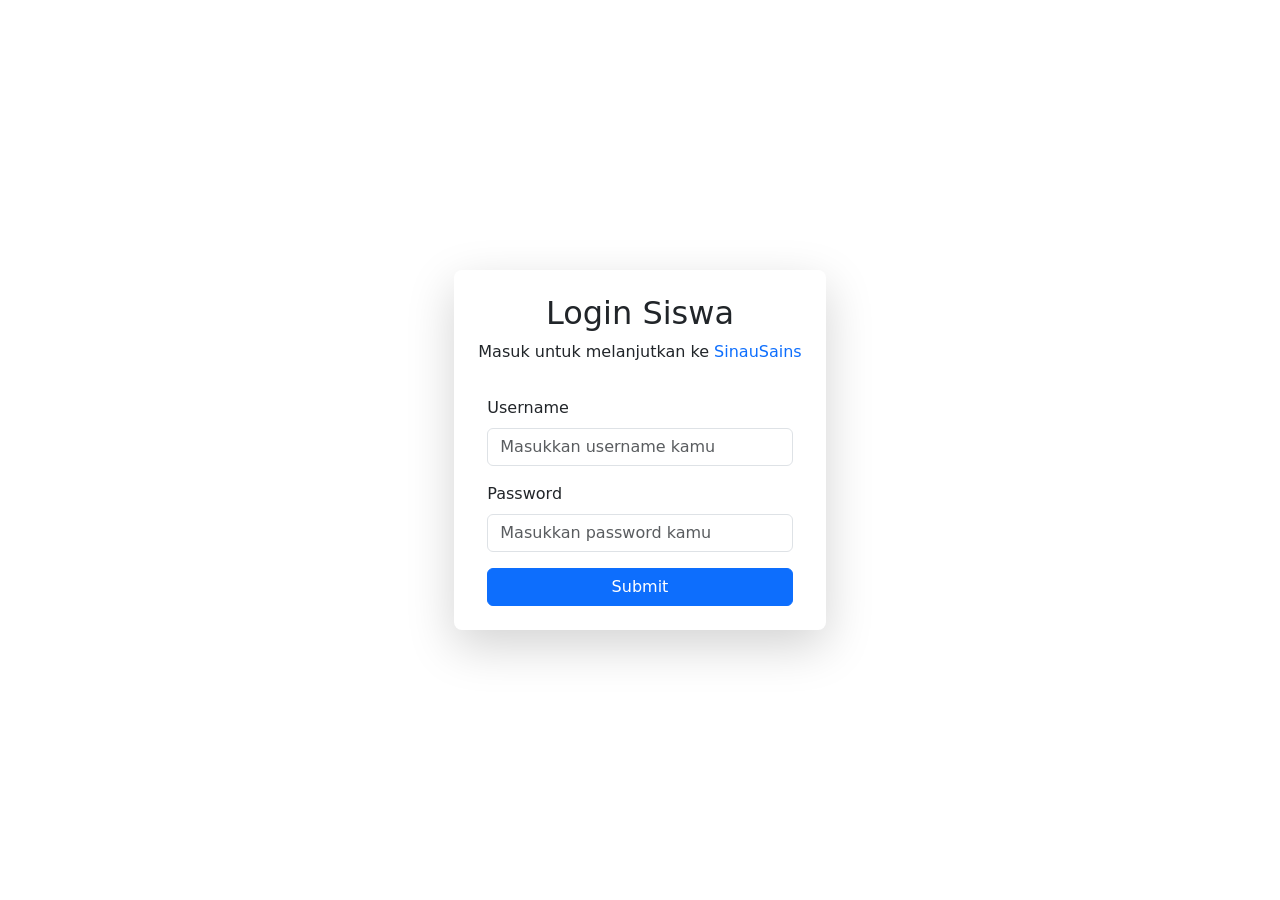
<file: index.html>
<!doctype html>
<html lang="en">

<head>
    <meta charset="utf-8">
    <meta name="viewport" content="width=device-width, initial-scale=1">
    <title>SinauSains | Login</title>
    <link rel="preconnect" href="https://fonts.googleapis.com">
    <link rel="preconnect" href="https://fonts.gstatic.com" crossorigin>
    <link href="https://cdn.jsdelivr.net/npm/bootstrap@5.3.8/dist/css/bootstrap.min.css" rel="stylesheet"
        integrity="sha384-sRIl4kxILFvY47J16cr9ZwB07vP4J8+LH7qKQnuqkuIAvNWLzeN8tE5YBujZqJLB" crossorigin="anonymous">
    <link rel="stylesheet" href="css/style.css">
</head>

<body>
    <main>
        <div class="c container d-flex flex-column justify-content-center align-items-center min-vh-100">
            <div class="d-flex flex-column align-items-center shadow-lg p-4 rounded-3">
                <h1 class="h2">Login Siswa</h1>
                <p>Masuk untuk melanjutkan ke <span class="text-primary">SinauSains</span></p>
                <form class="mt-3">
                    <div class="mb-3">
                        <label for="username" class="form-label">Username</label>
                        <input type="text" class="form-control" id="username" aria-describedby="username"
                            placeholder="Masukkan username kamu">
                        <span id="usernameError"></span>
                    </div>
                    <div class="mb-3">
                        <label for="password" class="form-label">Password</label>
                        <input type="password" class="form-control width-30ch" id="password"
                            placeholder="Masukkan password kamu">
                        <span id="passwordError"></span>
                    </div>
                    <button type="submit" class="btn btn-primary width-30ch">Submit</button>
                </form>
            </div>

        </div>
    </main>
    <script src="https://cdn.jsdelivr.net/npm/bootstrap@5.3.8/dist/js/bootstrap.bundle.min.js"
        integrity="sha384-FKyoEForCGlyvwx9Hj09JcYn3nv7wiPVlz7YYwJrWVcXK/BmnVDxM+D2scQbITxI"
        crossorigin="anonymous"></script>
    <script src="jquery.js"></script>
    <script>

        function saveNewUser(username, password) {
            const user = {
                "username": username,
                "password": password
            }

            return localStorage.setItem("user", JSON.stringify(user));
        }
        const submitButton = $("button[type='submit']");

        submitButton.click(e => {
            e.preventDefault();
            const username = $("#username").val().trim();
            const password = $("#password").val().trim();


            const usernameError = $("#usernameError");
            const passwordError = $("#passwordError");

            usernameError.text("").removeClass("text-danger")
            passwordError.text("").removeClass("text-danger")

            let error = false

            if (username.length < 3) {
                usernameError.text("Username minimal 3 karakter").addClass("text-danger");
                error = true
            }

            if (password.length < 8) {
                passwordError.text("Password minimal 8 karakter").addClass("text-danger");
                error = true
            }
            if (!error) {
                alert("Login berhasil!")
                saveNewUser(username, password)
                window.location.href = "dashboard.html"
            }
        })
    </script>

</body>

</html>
</file>
<file: css/style.css>
/* PAKAI KALAU BUTUH SAJA :) */
@import url("https://fonts.googleapis.com/css2?family=Ubuntu:ital,wght@0,300;0,400;0,500;0,700;1,300;1,400;1,500;1,700&display=swap");

html {
  font-family: "Ubuntu", sans-serif !important;
  overflow-x: hidden;
}

.img-brightness {
  filter: brightness(50%) !important;
}

.width-30ch {
  width: 30ch !important;
}

.underline-hover:hover {
  text-decoration: underline !important;
}

.text-desc {
  color: #383838 !important;
}

.text-justify {
  text-align: justify !important;
}

.sinau {
  font-family: 'Exo 2', sans-serif;
}

.sains {
  font-family: 'Orbitron', sans-serif;
}
</file>
